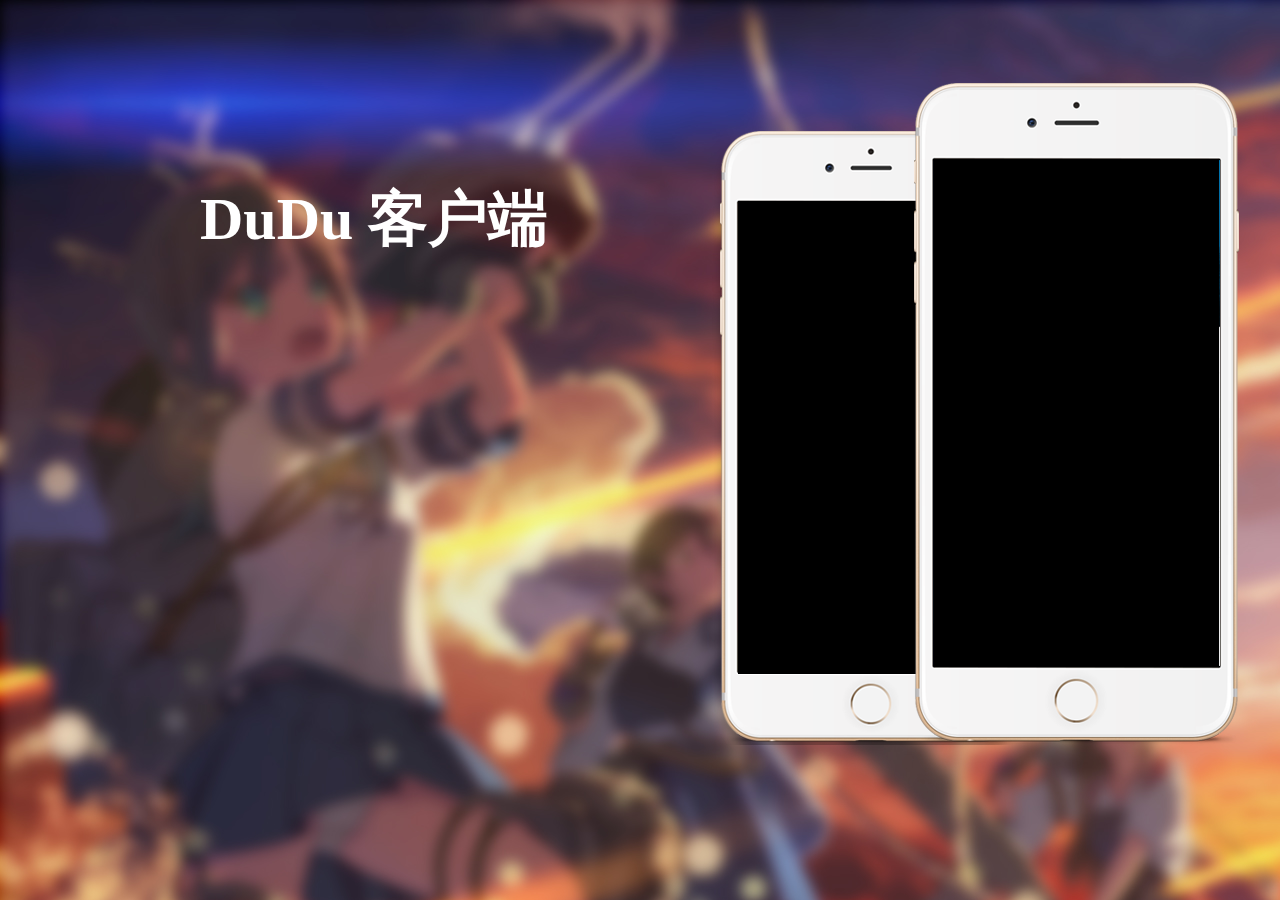
<file: views/app.html>
<!DOCTYPE html>
<html lang="en">
<head>
    <meta charset="UTF-8">
    <meta name="viewport" content="width=device-width, initial-scale=1.0">
    <link rel="stylesheet" href="../static/css/app.css">
    <title>DuDu - APP</title>
</head>
<body>
    <h1>DuDu 客户端</h1>
    <div class="p">
        <img src="../static/img/1-front.png" alt="">
        <img class="two" src="../static/img/1-back.png" alt="">
    </div>
    <script src="https://cdn.jsdelivr.net/npm/jquery@1.12.4/dist/jquery.min.js"></script>
    <script src="../static/js/app.js"></script>
</body>
</html>
</file>
<file: static/css/app.css>
body{
    width: 100%;
    background: url(../img/app_back.jpg);
    overflow:hidden
}
h1{
    display: block;
    margin-top: 14%;
    margin-left: 15%;
    font-size: 60px;
    color: #fff;
}
.p{
    display: inline-block;
    margin-top: -17%;
    margin-left: 55%;
}
.two{
    margin-left: -120px;
}
</file>
